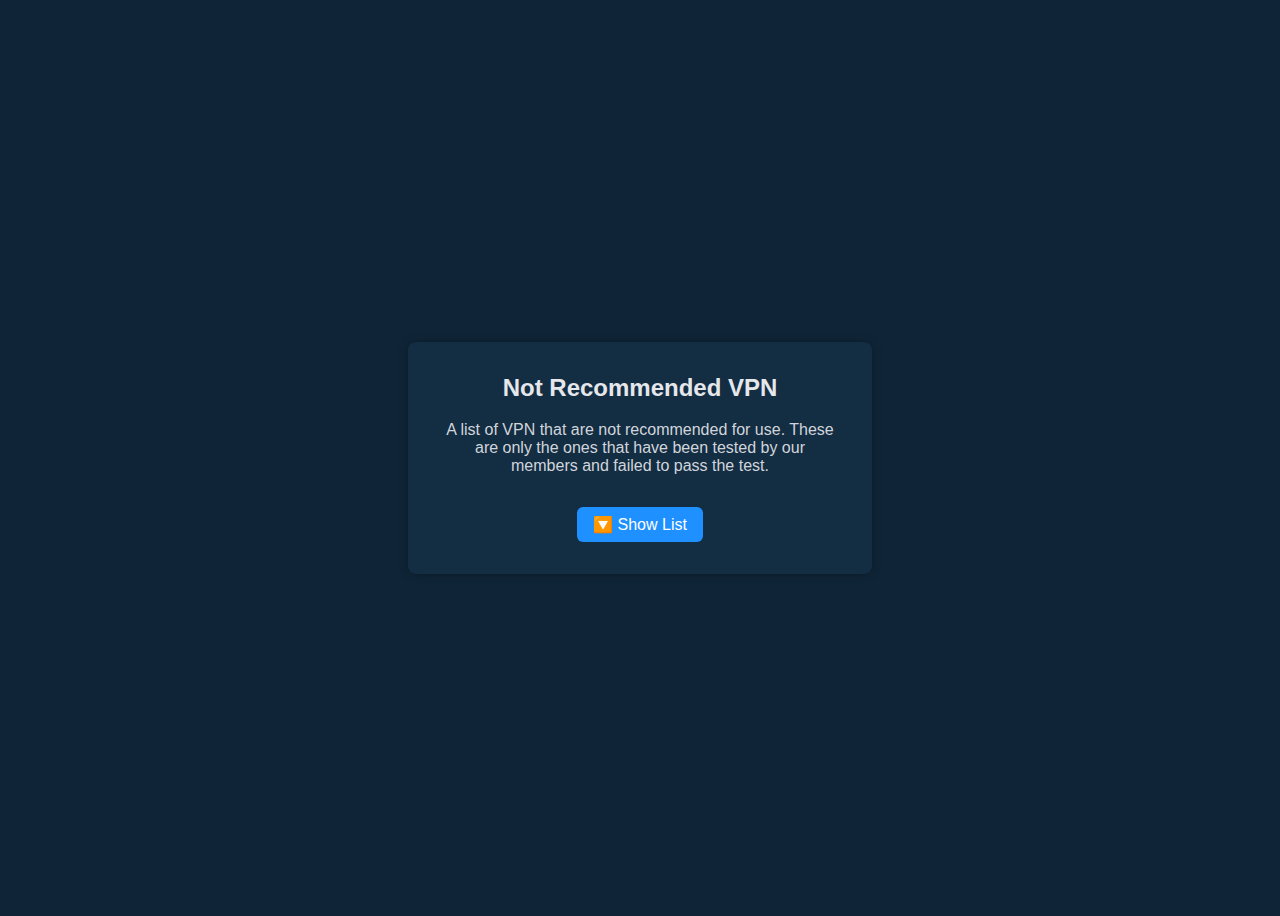
<file: guides/en/Not_recommended_VPN_en.html>
<!DOCTYPE html>
<html lang="en">
<head>
  <meta charset="UTF-8">
  <title>Not Recommended VPN</title>
  <style>
    body {
      background-color: #0f2537;
      color: #d1d5db;
      font-family: sans-serif;
      display: flex;
      justify-content: center;
      align-items: center;
      height: 100vh;
    }
    .card {
      background-color: #132d43;
      padding: 2rem;
      border-radius: 8px;
      text-align: center;
      box-shadow: 0 0 10px rgba(0,0,0,0.3);
      max-width: 400px;
      width: 100%;
    }
    h2 {
      margin-top: 0;
      color: #e5e7eb;
    }
    button {
      background-color: #1e90ff;
      color: white;
      border: none;
      padding: 0.5rem 1rem;
      border-radius: 6px;
      cursor: pointer;
      font-size: 1rem;
      margin-top: 1rem;
    }
    button:hover {
      background-color: #187bcd;
    }
    .vpn-list {
      margin-top: 1rem;
      text-align: left;
      display: none;
      font-size: 0.95rem;
    }
  </style>
</head>
<body>
  <div class="card">
    <h2>Not Recommended VPN</h2>
    <p>A list of VPN that are not recommended for use. These are only the ones that have been tested by our members and failed to pass the test.</p>
    <button onclick="toggleList()">🔽 Show List</button>
    <div class="vpn-list" id="vpnList">
      <ul>
        <li>Mullvad</li>
        <li>Cloudflare WARP</li>
        <li>CactusVPN</li>
        <li>Proton</li>
        <li>PIA</li>
        <li>Airvpn</li>
        <li>Nordvpn</li>
        <li>Surfshark</li>
        <li>sshMax</li>
        <li>sshOcean</li>
        <li>IPvanish</li>
        <li>FineVPN</li>
        <li>Clearvpn</li>
        <li>MonsterVPN</li>
        <li>Vpngate</li>
        <li>Vpnbook</li>
        <li>Urban-vpn</li>
      </ul>
    </div>
  </div>

  <script>
    function toggleList() {
      const list = document.getElementById('vpnList');
      list.style.display = list.style.display === 'none' || list.style.display === '' ? 'block' : 'none';
    }
  </script>
</body>
</html>
</file>
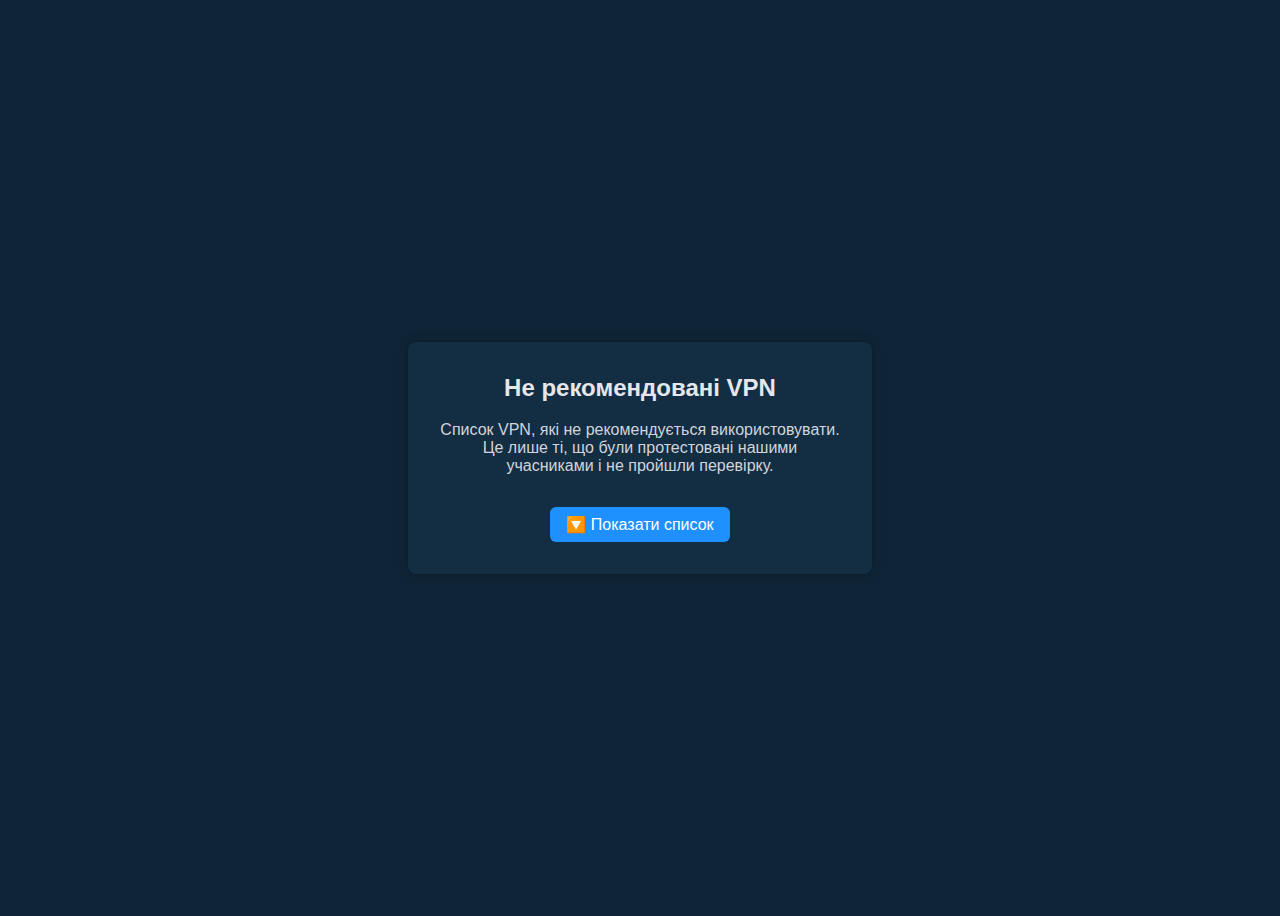
<file: guides/uk/Not_recommended_VPN.html>
<!DOCTYPE html>
<html lang="uk">
<head>
  <meta charset="UTF-8">
  <title>Не рекомендовані VPN</title>
  <style>
    body {
      background-color: #0f2537;
      color: #d1d5db;
      font-family: sans-serif;
      display: flex;
      justify-content: center;
      align-items: center;
      height: 100vh;
    }
    .card {
      background-color: #132d43;
      padding: 2rem;
      border-radius: 8px;
      text-align: center;
      box-shadow: 0 0 10px rgba(0,0,0,0.3);
      max-width: 400px;
      width: 100%;
    }
    h2 {
      margin-top: 0;
      color: #e5e7eb;
    }
    button {
      background-color: #1e90ff;
      color: white;
      border: none;
      padding: 0.5rem 1rem;
      border-radius: 6px;
      cursor: pointer;
      font-size: 1rem;
      margin-top: 1rem;
    }
    button:hover {
      background-color: #187bcd;
    }
    .vpn-list {
      margin-top: 1rem;
      text-align: left;
      display: none;
      font-size: 0.95rem;
    }
  </style>
</head>
<body>
  <div class="card">
    <h2>Не рекомендовані VPN</h2>
    <p>Список VPN, які не рекомендується використовувати. Це лише ті, що були протестовані нашими учасниками і не пройшли перевірку.</p>
    <button onclick="toggleList()">🔽 Показати список</button>
    <div class="vpn-list" id="vpnList">
      <ul>
        <li>Mullvad</li>
        <li>Cloudflare WARP</li>
        <li>CactusVPN</li>
        <li>Proton</li>
        <li>PIA</li>
        <li>Airvpn</li>
        <li>Nordvpn</li>
        <li>Surfshark</li>
        <li>sshMax</li>
        <li>sshOcean</li>
        <li>IPvanish</li>
        <li>FineVPN</li>
        <li>Clearvpn</li>
        <li>MonsterVPN</li>
        <li>Vpngate</li>
        <li>Vpnbook</li>
        <li>Urban-vpn</li>
      </ul>
    </div>
  </div>

  <script>
    function toggleList() {
      const list = document.getElementById('vpnList');
      list.style.display = list.style.display === 'none' || list.style.display === '' ? 'block' : 'none';
    }
  </script>
</body>
</html>
</file>
